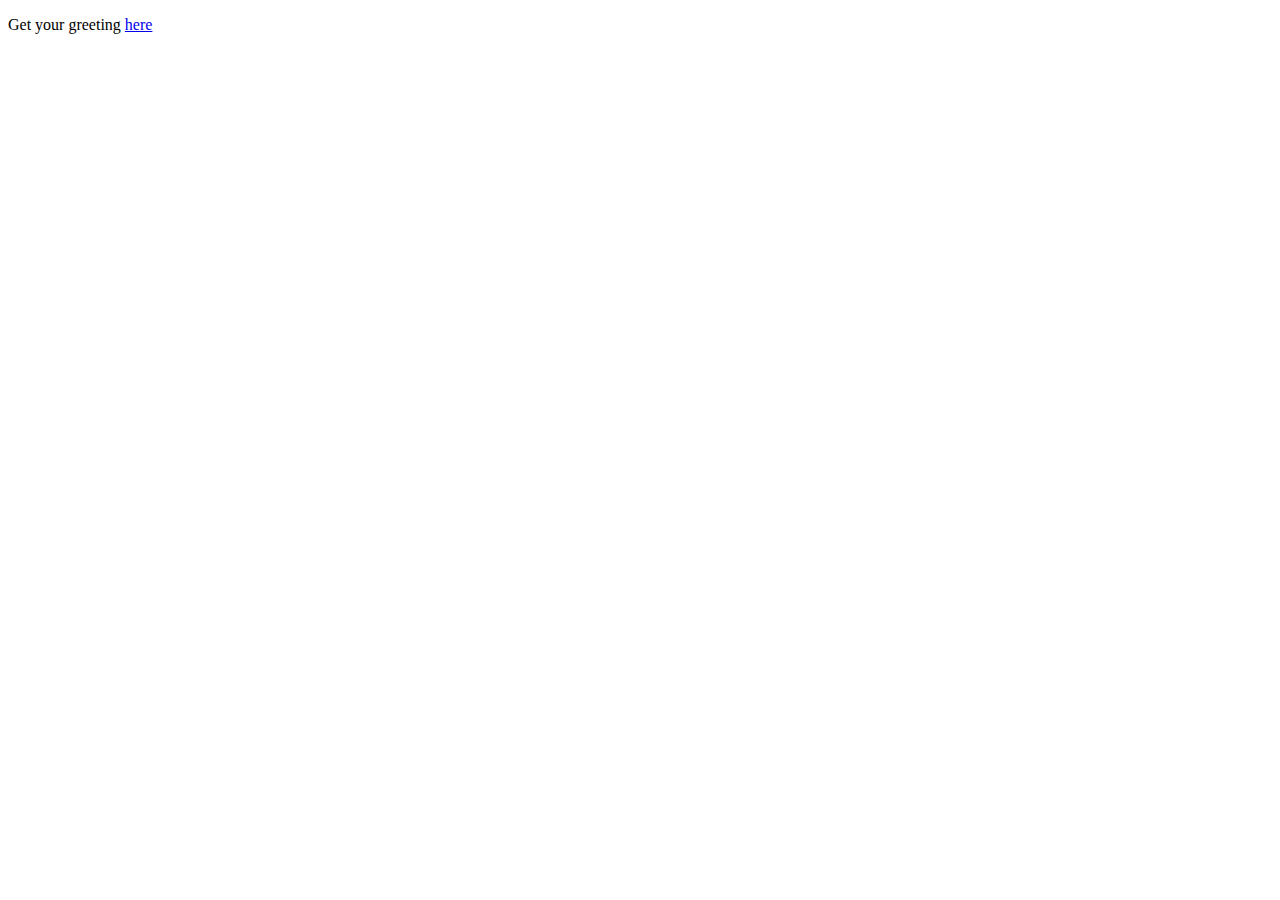
<file: src/main/resources/public/index.html>
<!DOCTYPE html>
<html lang="en">
    <head>
        <title>Getting Started: Serving Web Content</title>
        <meta http-equiv="Content-Type" content="text/html; charset=UTF-8" />
    </head>

    <body>
        <p>Get your greeting <a href="/greeting">here</a></p>
    </body>
</html>
</file>
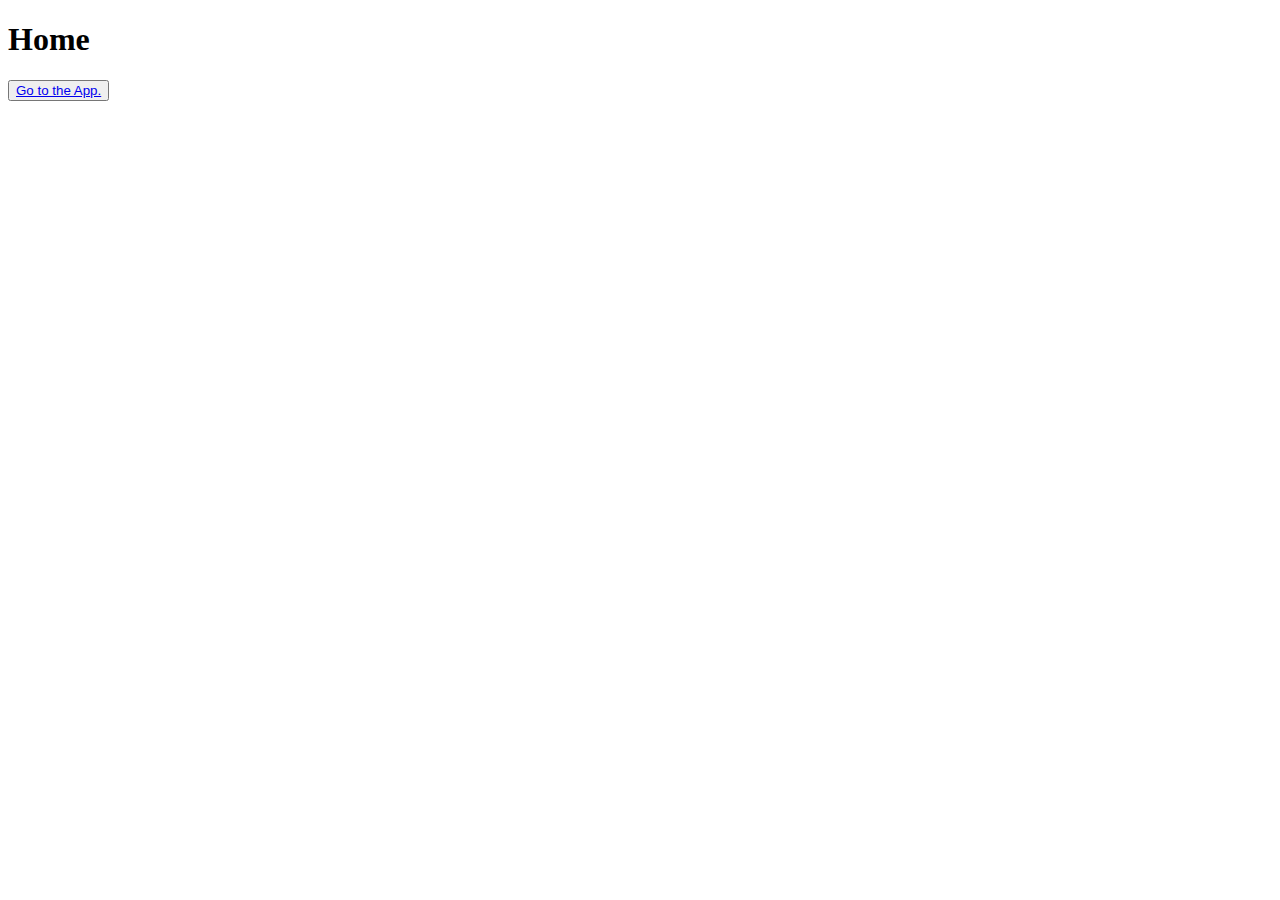
<file: src/main/resources/templates/index.html>
<!DOCTYPE html>
<html lang="en" xmlns:th="http://www.thymeleaf.org">
<head>
    <title>Habitus | Home</title>
    <meta name="viewport" content="width=device-width, initial-scale=1" />
    <meta http-equiv="Content-Type" content="text/html; charset=utf-8" />
    <link th:href="@{/webjars/bootstrap/5.3.2/css/bootstrap.min.css}" rel="stylesheet" />
    <link th:href="@{/public/css/styles.css}" rel="stylesheet" />
    <script th:src="@{/webjars/bootstrap/5.3.2/js/bootstrap.bundle.min.js}" defer></script>
    <script th:src="@{/webjars/htmx.org/1.9.6/dist/htmx.min.js}" defer></script>
</head>
<body>
<main class="my-5">
    <div class="container">
        <h1 class="mb-4">Home</h1>
        <button type="button" class="btn">
            <a href="/app">Go to the App.</a>
        </button>
    </div>
</main>
</body>
</html>
</file>
